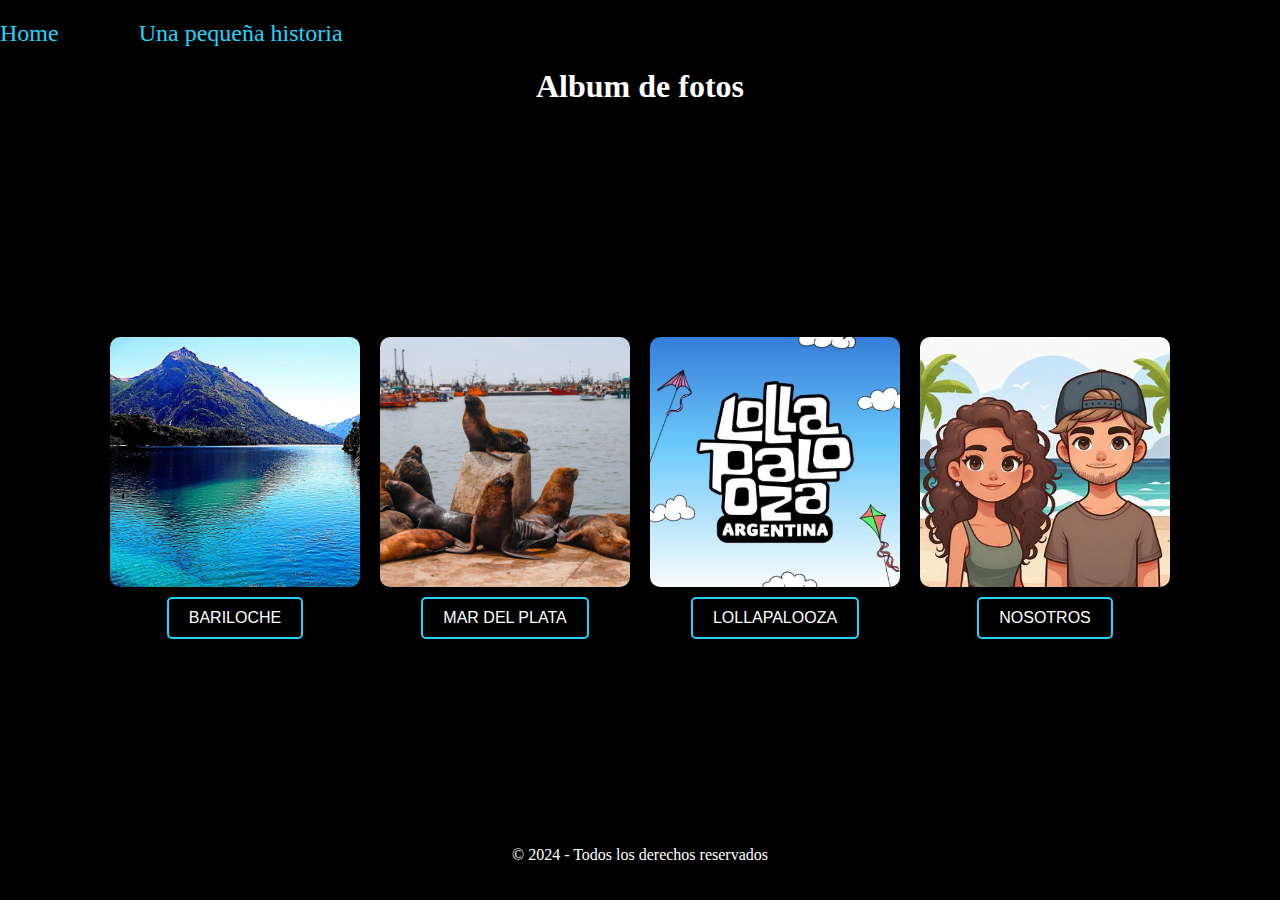
<file: index.html>
<!DOCTYPE html>
<html lang="es">
<head>
    <meta charset="UTF-8">
    <meta name="viewport" content="width=device-width, initial-scale=1.0">
    <title>Pagina de regalo</title>
    <link rel="stylesheet" href="style.css">
</head>
<body>
    <header class="header">
        <nav class="header__menu">
            <a class="header__menu__link" href="index.html">Home</a>
            <a class="header__menu__link" href="nosotros.html">Una pequeña historia</a>
        </nav>
        <h1>Album de fotos</h1>
    </header>
    <div class="main-content">
        <div class="image-container">
            <div class="image-item">
                <img class="imagen" src="assets/bariloche.jpg" alt="imagen de carter bariloche">
                <a class="link" href="bariloche.html">BARILOCHE</a>
            </div>
            <div class="image-item">
                <img class="imagen" src="assets/Mar del plata.jpg" alt="imagen lobos marinos">
                <a class="link" href="mardel.html">MAR DEL PLATA</a>
            </div>
            <div class="image-item">
                <img class="imagen" src="assets/lollapalooza.jpg" alt="imagen logo lollapalooza">
                <a class="link" href="lollapalooza.html">LOLLAPALOOZA</a>
            </div>
            <div class="image-item">
                <img class="imagen" src="assets/animados.jpg" alt="imagen nosotros">
                <a class="link" href="ours.html">NOSOTROS</a>
            </div>
        </div>
    </div>
</body>
<footer>
    <p class="footer">© 2024 - Todos los derechos reservados</p>
</footer>
</html>
</file>
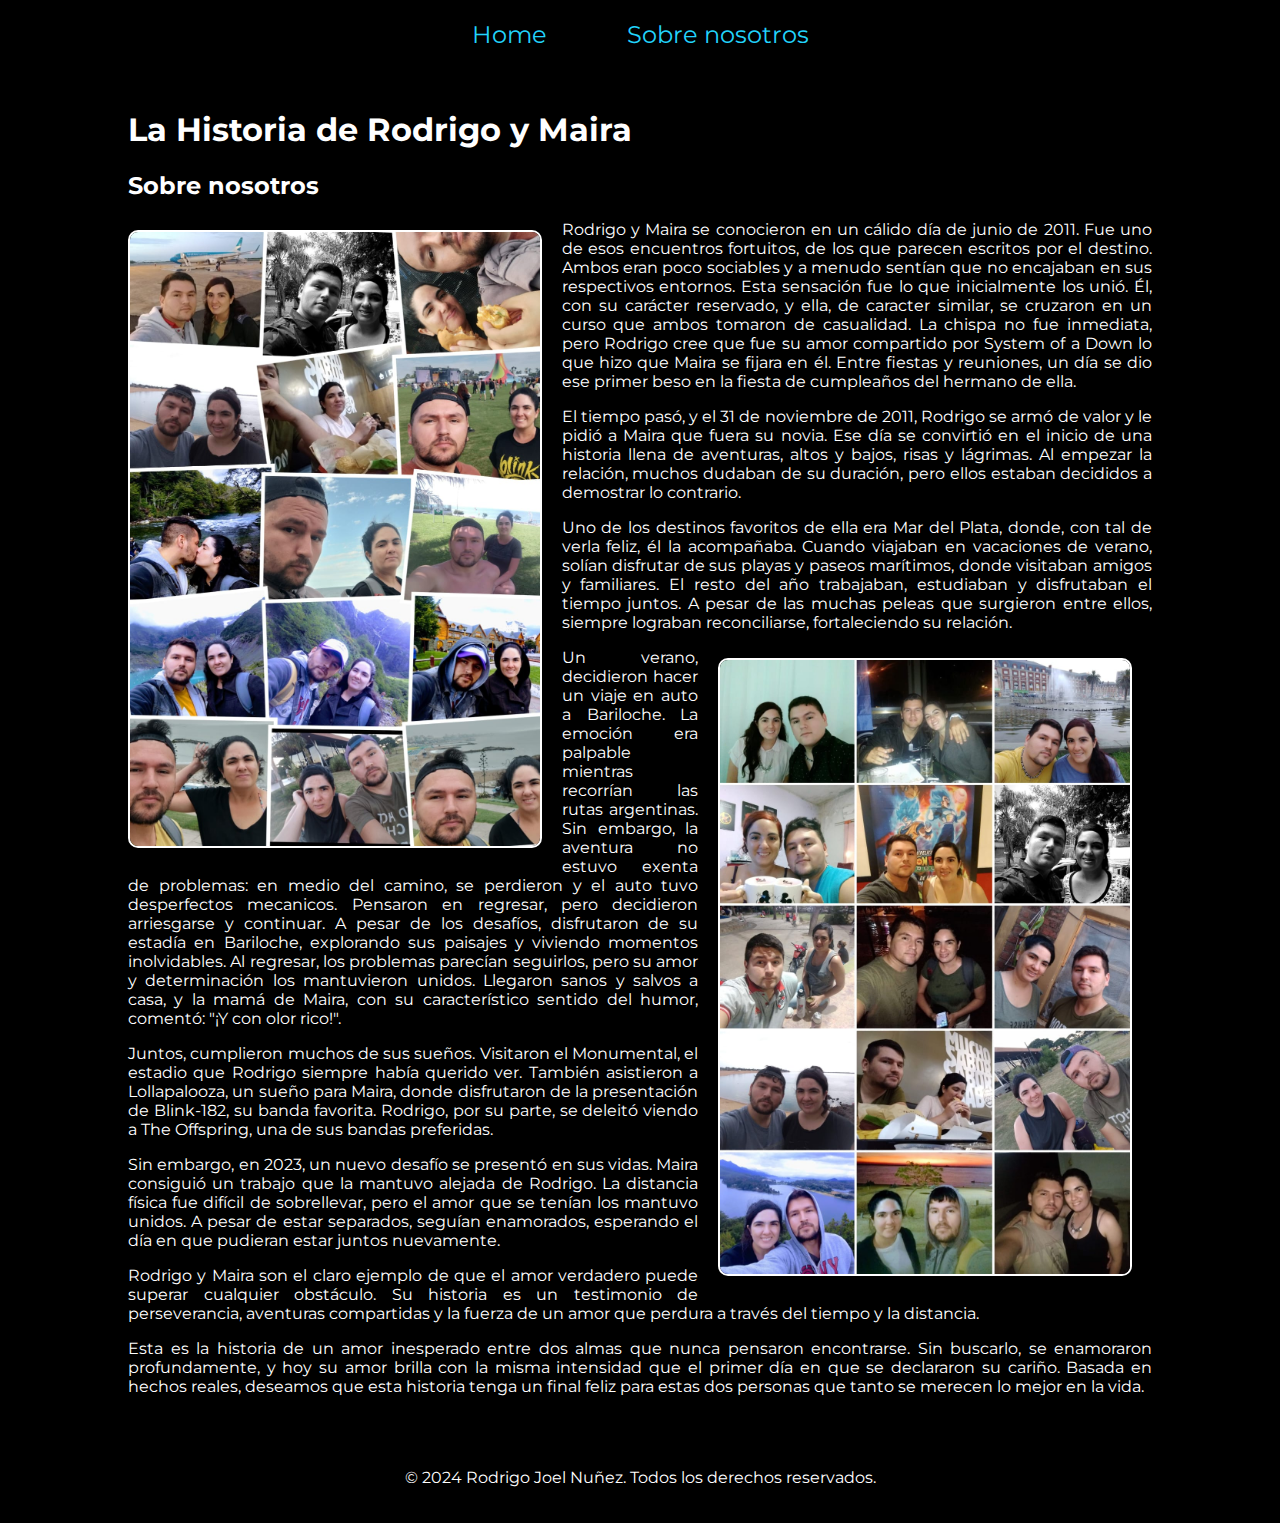
<file: nosotros.html>
<!DOCTYPE html>
<html lang="es">
<head>
    <meta charset="UTF-8">
    <meta name="viewport" content="width=device-width, initial-scale=1.0">
    <title>Sobre nosotros</title>
    <link rel="stylesheet" href="stylehistoria.css">
</head>
<body>
    <header class="header">
        <nav class="header__menu">
            <a class="header__menu__link" href="index.html">Home</a>
            <a class="header__menu__link" href="nosotros.html">Sobre nosotros</a>
        </nav>
    </header>

    <div class="content">
        <div class="content__text">
            <h1>La Historia de Rodrigo y Maira</h1>
            <h2>Sobre nosotros</h2>
            <img src="assets/nosotros.jpeg" alt="Collage de nosotros" class="content__image">
            <p>Rodrigo y Maira se conocieron en un cálido día de junio de 2011. Fue uno de esos encuentros fortuitos, de los que parecen escritos por el destino. Ambos eran poco sociables y a menudo sentían que no encajaban en sus respectivos entornos. Esta sensación fue lo que inicialmente los unió. Él, con su carácter reservado, y ella, de caracter similar, se cruzaron en un curso que ambos tomaron de casualidad. La chispa no fue inmediata, pero Rodrigo cree que fue su amor compartido por System of a Down lo que hizo que Maira se fijara en él. Entre fiestas y reuniones, un día se dio ese primer beso en la fiesta de cumpleaños del hermano de ella.</p>
            <p>El tiempo pasó, y el 31 de noviembre de 2011, Rodrigo se armó de valor y le pidió a Maira que fuera su novia. Ese día se convirtió en el inicio de una historia llena de aventuras, altos y bajos, risas y lágrimas. Al empezar la relación, muchos dudaban de su duración, pero ellos estaban decididos a demostrar lo contrario.</p>
            <p>Uno de los destinos favoritos de ella era Mar del Plata, donde, con tal de verla feliz, él la acompañaba. Cuando viajaban en vacaciones de verano, solían disfrutar de sus playas y paseos marítimos, donde visitaban amigos y familiares. El resto del año trabajaban, estudiaban y disfrutaban el tiempo juntos. A pesar de las muchas peleas que surgieron entre ellos, siempre lograban reconciliarse, fortaleciendo su relación.</p>
            <img src="assets/nosotros3.jpeg" alt="Otra imagen" class="content__image content__image--second">
            <p>Un verano, decidieron hacer un viaje en auto a Bariloche. La emoción era palpable mientras recorrían las rutas argentinas. Sin embargo, la aventura no estuvo exenta de problemas: en medio del camino, se perdieron y el auto tuvo desperfectos mecanicos. Pensaron en regresar, pero decidieron arriesgarse y continuar. A pesar de los desafíos, disfrutaron de su estadía en Bariloche, explorando sus paisajes y viviendo momentos inolvidables. Al regresar, los problemas parecían seguirlos, pero su amor y determinación los mantuvieron unidos. Llegaron sanos y salvos a casa, y la mamá de Maira, con su característico sentido del humor, comentó: "¡Y con olor rico!".</p>
            <p>Juntos, cumplieron muchos de sus sueños. Visitaron el Monumental, el estadio que Rodrigo siempre había querido ver. También asistieron a Lollapalooza, un sueño para Maira, donde disfrutaron de la presentación de Blink-182, su banda favorita. Rodrigo, por su parte, se deleitó viendo a The Offspring, una de sus bandas preferidas.</p>
            <p>Sin embargo, en 2023, un nuevo desafío se presentó en sus vidas. Maira consiguió un trabajo que la mantuvo alejada de Rodrigo. La distancia física fue difícil de sobrellevar, pero el amor que se tenían los mantuvo unidos. A pesar de estar separados, seguían enamorados, esperando el día en que pudieran estar juntos nuevamente.</p>
            <p>Rodrigo y Maira son el claro ejemplo de que el amor verdadero puede superar cualquier obstáculo. Su historia es un testimonio de perseverancia, aventuras compartidas y la fuerza de un amor que perdura a través del tiempo y la distancia.</p>
            <p>Esta es la historia de un amor inesperado entre dos almas que nunca pensaron encontrarse. Sin buscarlo, se enamoraron profundamente, y hoy su amor brilla con la misma intensidad que el primer día en que se declararon su cariño. Basada en hechos reales, deseamos que esta historia tenga un final feliz para estas dos personas que tanto se merecen lo mejor en la vida.</p>
        </div>
    </div>

    <footer class="footer">
        <p>© 2024 Rodrigo Joel Nuñez. Todos los derechos reservados.</p>
    </footer>
</body>
</html>
</file>
<file: style.css>
@import url('https://fonts.googleapis.com/css2?family=Krona+One&family=Montserrat:wght@400;600&display=swap');

body {
    margin: 0;
    background-color: #000000; /* Ajuste de color de fondo para mejor visibilidad */
    display: flex;
    flex-direction: column;
    align-items: center;
    min-height: 100vh;
}

.header {
    width: 100%;
    text-align: center;
    background-color: #000000;
    color: #fff;
    padding: 20px 0;
    box-sizing: border-box;
    position: relative; /* Cambio de absolute a relative */
    z-index: 1; /* Asegura que esté por encima del contenido principal */
}
.header__menu {
    display: flex;
    gap: 80px;
}

.header__menu__link {
    font-family: var(--fuente-montserrat);
    font-size: 1.5rem;
    font-weight: 200;
    color: #22d4fd;
    text-decoration: none;
}

.main-content {
    display: flex;
    justify-content: center;
    align-items: center;
    flex-direction: column;
    width: 100%;
    padding-top: 20px; /* Espacio entre la cabecera y las imágenes */
    flex-grow: 1;
}

.image-container {
    display: flex;
    justify-content: center;
    align-items: center;
    flex-wrap: wrap; /* Permite que las imágenes se ajusten en una nueva línea si es necesario */
    gap: 20px; /* Espacio entre las imágenes */
}

.image-item {
    display: flex;
    flex-direction: column;
    align-items: center;
}


.imagen {
    width: 250px;
    height: 250px;
    object-fit: cover;
    margin: 0;
    border: 2px solid var(--color-texto);
    border-radius: 10px; /* Agrega un borde redondeado */
    margin-bottom: 10px;
    transition: transform 0.3s ease, box-shadow 0.3s ease; /* Transición suave */
    overflow: hidden;
}
.imagen:hover {
    transform: scale(1.1); /* Aumenta el tamaño de la imagen en un 10% al pasar el mouse */
}

.link {
    display: inline-block;
    padding: 10px 20px;
    background-color: #000000; /* Color de fondo del botón */
    color: white; /* Color del texto del botón */
    text-decoration: none;
    border-radius: 5px;
    transition: background-color 0.3s ease;
    font-family: Arial, sans-serif; /* Fuente del botón */
    border: 2px solid #22d4fd;
}

.link:hover {
    background-color: gray; /* Color de fondo al pasar el cursor sobre el botón */
}

.footer {
    width: 100%;
    text-align: center;
    background-color: #000000;
    color: #fff;
    padding: 20px 0;
    box-sizing: border-box;
    position: relative; /* Cambio de absolute a relative */
    z-index: 1; /* Asegura que esté por encima del contenido principal */
}

.content {
    display: flex;
    justify-content: space-between;
    align-items: center;
    padding: 20px;
}
.content__text {
    flex: 1;
    margin-right: 20px;
    text-align: justify;
    color: #fff;
}
.content__image {
    flex: 1;
    max-width: 100%;
}
.content__image img {
    width: 100%;
    max-width: 500px;
    height: auto;
    display: block;
    margin: 20px auto;
}
</file>
<file: stylehistoria.css>
@import url('https://fonts.googleapis.com/css2?family=Krona+One&family=Montserrat:wght@400;600&display=swap');

body {
    margin: 0;
    background-color: #000000;
    color: #fff;
    display: flex;
    flex-direction: column;
    align-items: center;
    font-family: 'Montserrat', sans-serif;
    min-height: 100vh;
}

.header {
    width: 100%;
    text-align: center;
    background-color: #000000;
    color: #fff;
    padding: 20px 0;
    box-sizing: border-box;
}

.header__menu {
    display: flex;
    gap: 80px;
    justify-content: center;
}

.header__menu__link {
    font-size: 1.5rem;
    color: #22d4fd;
    text-decoration: none;
}

.content {
    width: 80%;
    max-width: 1200px;
    margin: 20px auto;
}

.content__image {
    float: left;
    margin: 10px 20px 10px 0;
    max-width: 40%;
    border: 2px solid #fff;
    border-radius: 10px;
    transition: transform 0.3s ease;
}

.content__image--second {
    float: right;
    margin-left: 20px;
    margin-bottom: 20px;
    max-width: 40%;
}

.content__image:hover {
    transform: scale(1.1);
}

.content__text {
    text-align: justify;
}

.footer {
    width: 100%;
    text-align: center;
    background-color: #000000;
    color: #fff;
    padding: 20px 0;
    box-sizing: border-box;
}
</file>
